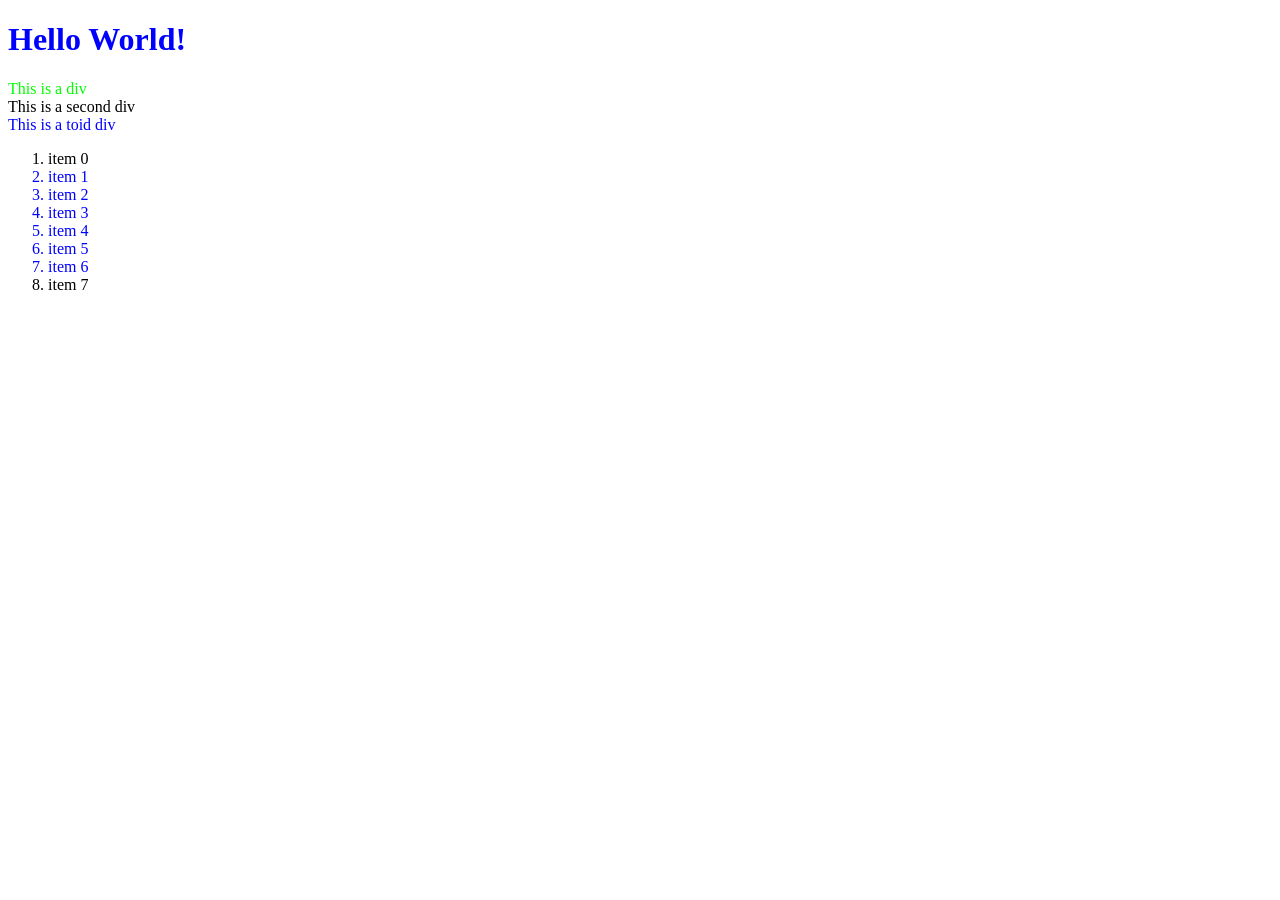
<file: 28_jsdom/index.html>
<!DOCTYPE html>

<!--
    Team MS Microsoft :: Margie Cao, Suhana Kumar
    SoftDev pd5
    K28 -- Manipulating the DOM
    2025-01-07t
  --------------------------------------------------
  -->

<html lang="en">
  <!-- HTML file for exploring JavaScript interactions with the DOM -->

  <head>
    <meta charset="utf-8">
    <style>
      .red   {color : #ff0000;}
      .green {color : #00ff00;}
      .blue  {color : #0000ff;}
    </style>
  </head>

  <body>
    <h1 id="h" class="blue">Hello World!</h1>

    <div id="div1" class="green">This is a div</div>
    <div id="div2">This is a second div</div>
    <div class="blue">This is a toid div</div>

    <ol id="thelist">
      <li class="">item 0</li>
      <li class="green blue">item 1</li>
      <li class="green blue">item 2</li>
      <li class="red green blue">item 3</li>
      <li class="red green blue">item 4</li>
      <li class="green blue">item 5</li>
      <li class="green blue">item 6</li>
      <li class="">item 7</li>
    </ol>

    <script src="dommy_consolery.js"></script>

  </body>
</html>
</file>
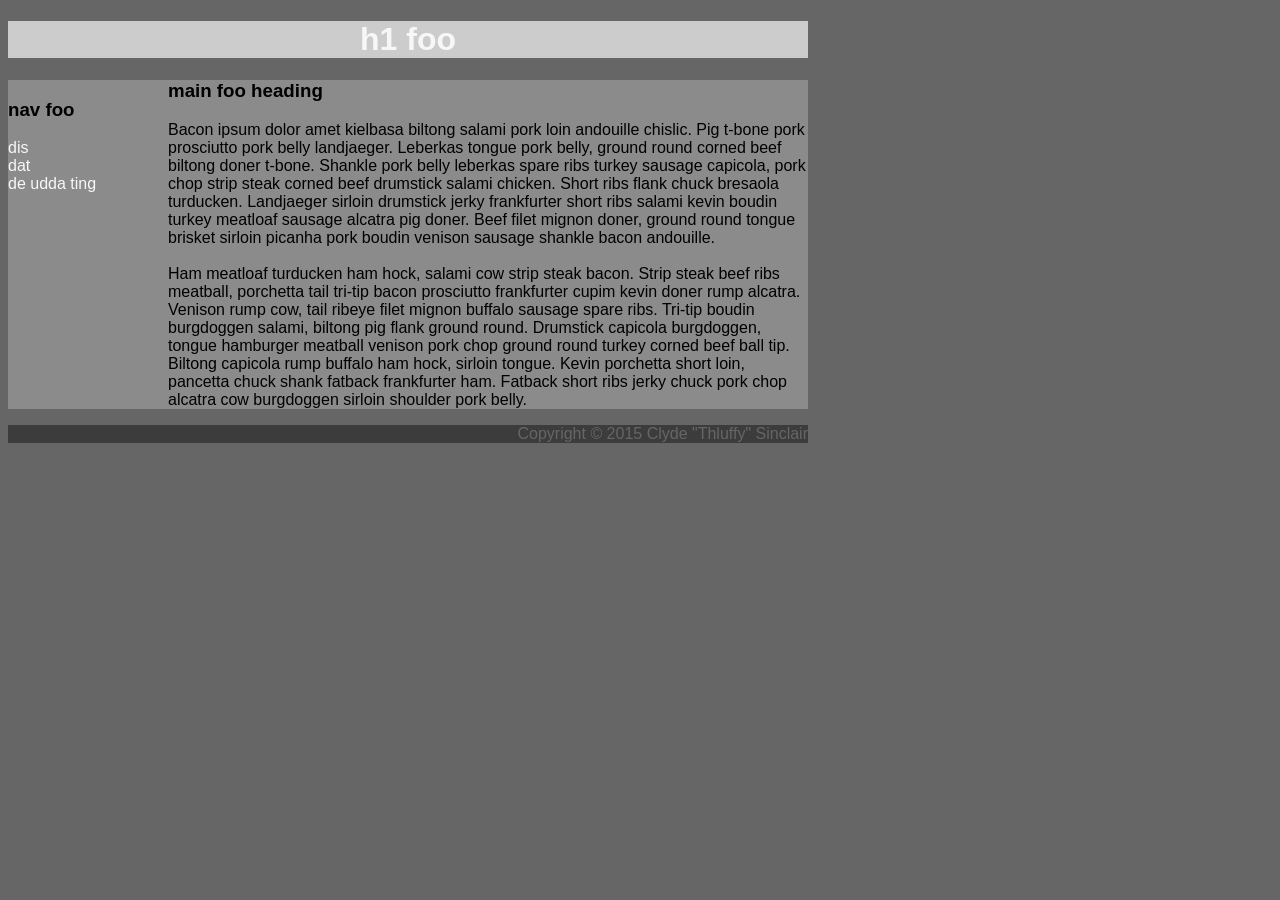
<file: 18_live-stuyle/templates/index.html>
<!DOCTYPE html>
<!-- 
  Clyde 'Thluffy' Sinclair
  SoftDev
  Sep 2024

 -->


<html>
<head>
<link rel="stylesheet" href="../static/style.css">
    <title> foo </title>
  </head>

  <body>
    <div class="header">
      <h1>
        h1 foo
      </h1>
    </div>
    <div class="main">
        <div class="nav">
            <h3>nav foo</h3>
              <p5>dis</p5>
              </br>
              <p5>dat</p5>
              </br>
              <p5>de udda ting</p5>
        </div>
      <div class="inside">
      <h3>main foo heading</h3>
      <p>Bacon ipsum dolor amet kielbasa biltong salami pork loin andouille chislic.
      Pig t-bone pork prosciutto pork belly landjaeger. 
      Leberkas tongue pork belly, ground round corned beef biltong doner t-bone. 
      Shankle pork belly leberkas spare ribs turkey sausage capicola, 
      pork chop strip steak corned beef drumstick salami chicken. Short ribs flank chuck bresaola turducken.
      Landjaeger sirloin drumstick jerky frankfurter short ribs salami kevin boudin turkey meatloaf sausage alcatra pig doner.
      Beef filet mignon doner, ground round tongue brisket sirloin picanha pork boudin venison sausage shankle bacon andouille.
        </br>
        </br>
      Ham meatloaf turducken ham hock, salami cow strip steak bacon. 
      Strip steak beef ribs meatball, porchetta tail tri-tip bacon prosciutto frankfurter cupim kevin doner rump alcatra.
      Venison rump cow, tail ribeye filet mignon buffalo sausage spare ribs. 
      Tri-tip boudin burgdoggen salami, biltong pig flank ground round. 
      Drumstick capicola burgdoggen, tongue hamburger meatball venison pork chop ground round turkey corned beef ball tip. 
      Biltong capicola rump buffalo ham hock, sirloin tongue. Kevin porchetta short loin, pancetta chuck shank fatback frankfurter ham. 
      Fatback short ribs jerky chuck pork chop alcatra cow burgdoggen sirloin shoulder pork belly.</p>
      </div>
    </div>
    <div class="copyright">
      <p2>Copyright © 2015 Clyde "Thluffy" Sinclair<p2>
    </div>
  </body>
</html>
</file>
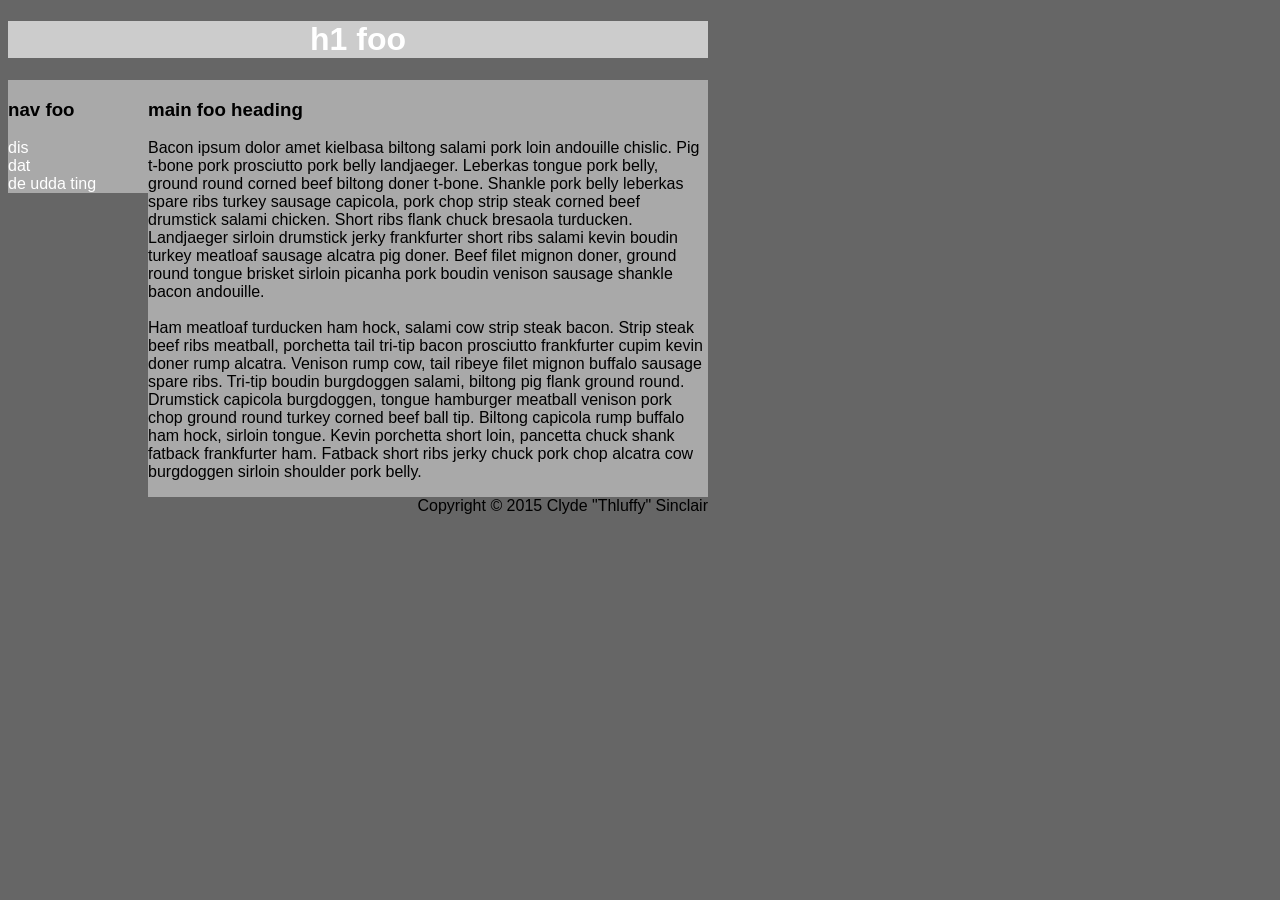
<file: 17_style-layer/mimic.html>
<!DOCTYPE html>
<!-- 
  Clyde 'Thluffy' Sinclair
  SoftDev
  Sep 2024

 -->


<html>
  <style>
    body {
      width: 700px;
      height: 300px;
      font-family: sans-serif;
      background-color: #666666;
    }
    .header {
      background-color: #cccccc;
    }
    .main {
      background-color: white;
    }
    h1 {
      text-align: center;
      color: white;
    }
    p5 {
      color: white
    }
    nav {
      width: 20%;
      float: left;
      background-color: #A9A9A9;
    }
    .inside {
      width: 80%;
      float: right;
      display: block;
      background-color: #A9A9A9;
    }
    .copyright {
      float: right;
      display: inline-block;
    }
  </style>
  
<head>
    <title> foo </title>
  </head>

  <body>
    <div class="header">
      <h1>
        h1 foo
      </h1>
    </div>
    <div class="main">
        <nav>
            <h3>nav foo</h3>
              <p5>dis</p5>
              </br>
              <p5>dat</p5>
              </br>
              <p5>de udda ting</p5>
        </nav>
      <div class="inside">
      <h3>main foo heading</h3>
      <p>Bacon ipsum dolor amet kielbasa biltong salami pork loin andouille chislic.
      Pig t-bone pork prosciutto pork belly landjaeger. 
      Leberkas tongue pork belly, ground round corned beef biltong doner t-bone. 
      Shankle pork belly leberkas spare ribs turkey sausage capicola, 
      pork chop strip steak corned beef drumstick salami chicken. Short ribs flank chuck bresaola turducken.
      Landjaeger sirloin drumstick jerky frankfurter short ribs salami kevin boudin turkey meatloaf sausage alcatra pig doner.
      Beef filet mignon doner, ground round tongue brisket sirloin picanha pork boudin venison sausage shankle bacon andouille.
        </br>
        </br>
      Ham meatloaf turducken ham hock, salami cow strip steak bacon. 
      Strip steak beef ribs meatball, porchetta tail tri-tip bacon prosciutto frankfurter cupim kevin doner rump alcatra.
      Venison rump cow, tail ribeye filet mignon buffalo sausage spare ribs. 
      Tri-tip boudin burgdoggen salami, biltong pig flank ground round. 
      Drumstick capicola burgdoggen, tongue hamburger meatball venison pork chop ground round turkey corned beef ball tip. 
      Biltong capicola rump buffalo ham hock, sirloin tongue. Kevin porchetta short loin, pancetta chuck shank fatback frankfurter ham. 
      Fatback short ribs jerky chuck pork chop alcatra cow burgdoggen sirloin shoulder pork belly.</p>
      </div>
    </div>
    <div class="copyright">
      <p2>Copyright © 2015 Clyde "Thluffy" Sinclair<p2>
    </div>
  </body>
</html>
</file>
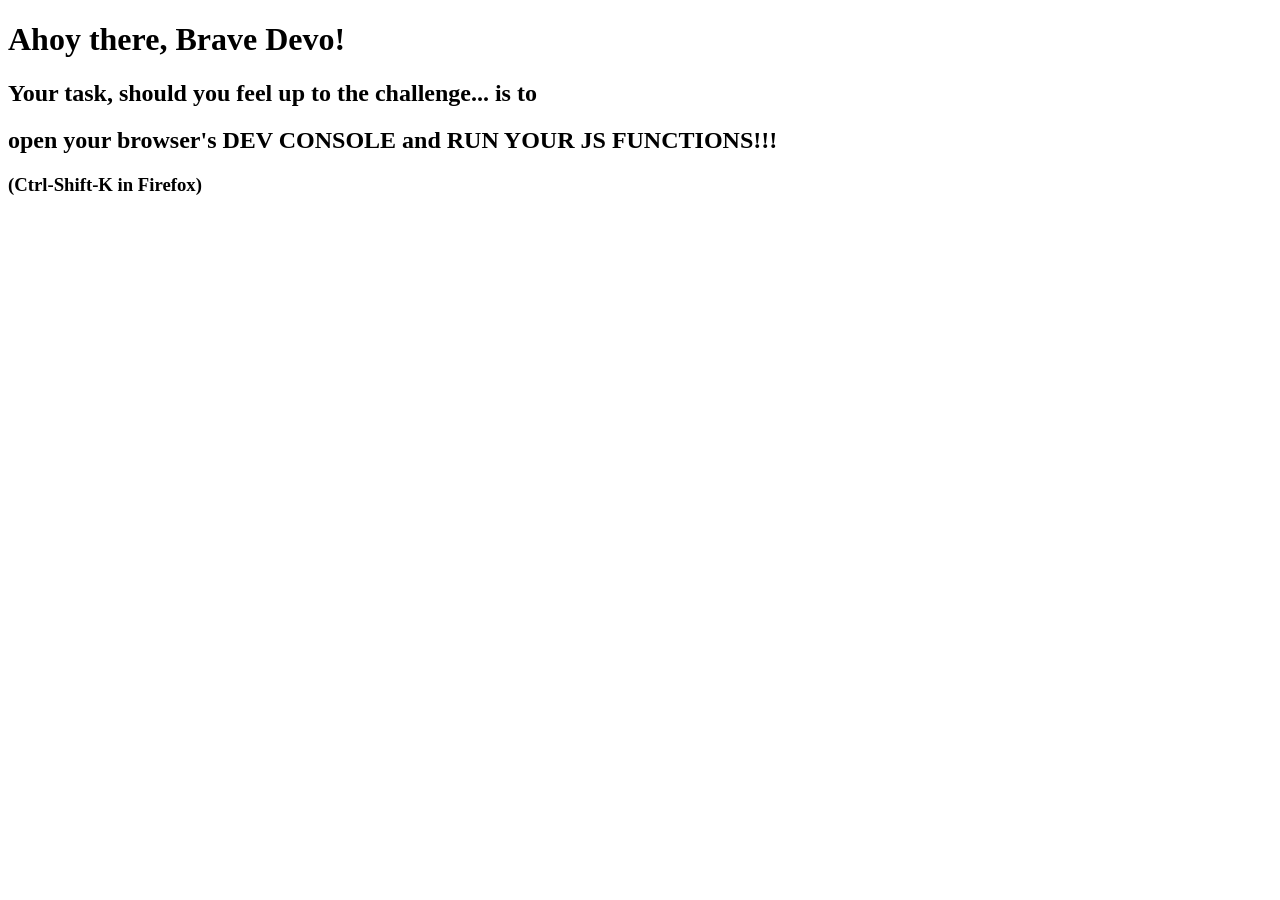
<file: 27_js/open_me.html>
<!DOCTYPE html>

<!--
    Team Margie - Margie Cao, Jayden Zhang
    SoftDev pd0
    K27 - Basic functions in JavaScript
    2025-01-06m
-->

<html lang="en">
  <!-- HTML file for intro JavaScript work -->

  <html>
    <head>
      <meta charset="utf-8"/>
      <title>JS work the foist</title>
    </head>

    <body>
      <H1>Ahoy there, Brave Devo!</H1>
      <h2>Your task, should you feel up to the challenge... is to </h2>
      <h2>open your browser's DEV CONSOLE and RUN YOUR JS FUNCTIONS!!!</h2>
      <h3>(Ctrl-Shift-K in Firefox)</h3>

      <script src="fibfac.js"></script>
    </body>
  </html>
</file>
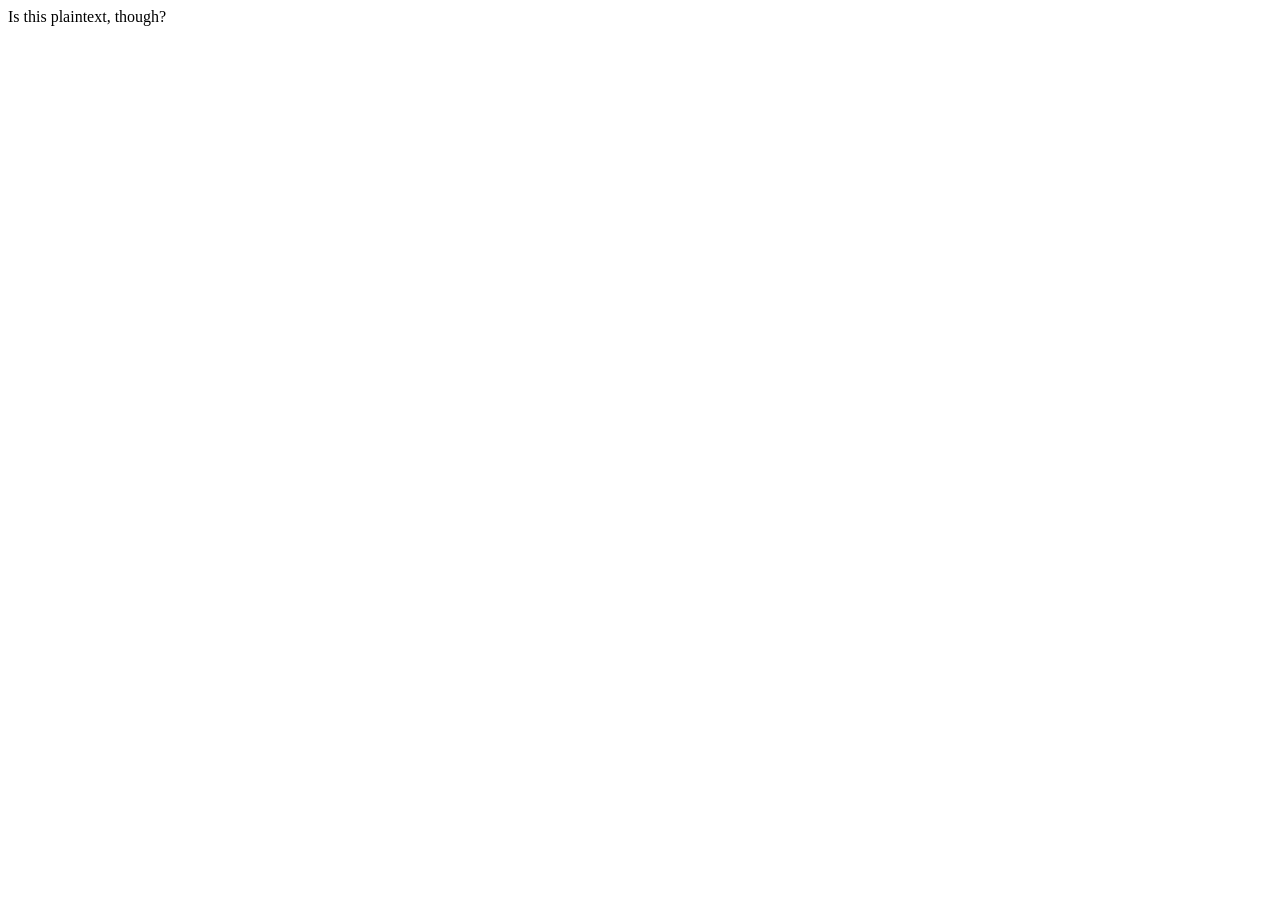
<file: 11_flask-static/static/foo.html>
<!DOCTYPE html>

<html>
 Is this plaintext, though?

<!-- Q: What happens when you access this file via
         http://localhost:5000/static/foo.html 
                 ?
-->
<!-- I thought the website will display "Is this plaintext, though?" and it does.
-->
</html>
</file>
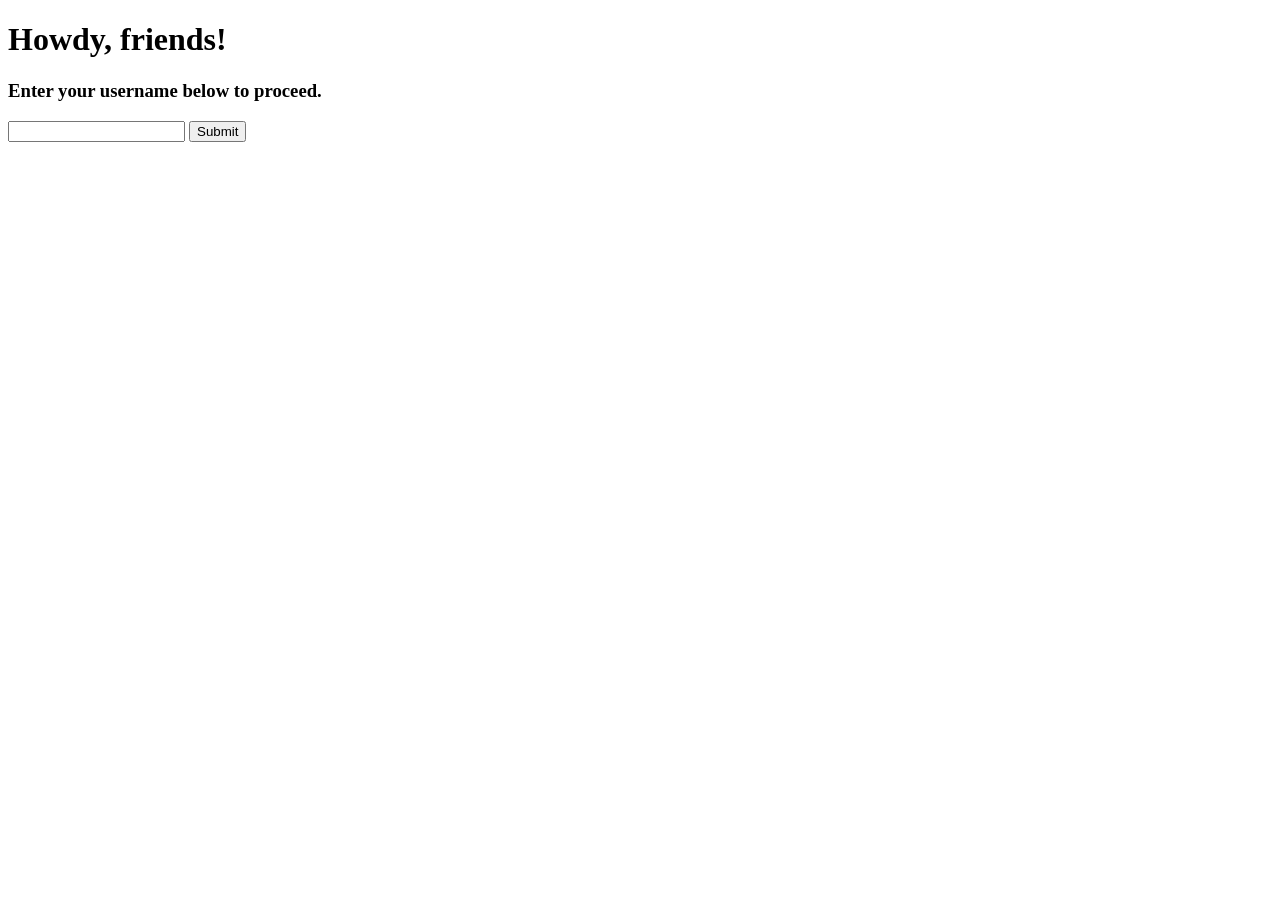
<file: 14_intake/templates/login.html>
<!DOCTYPE html>
<!-- 
  Clyde 'Thluffy' Sinclair
  SoftDev
  Sep 2024

     simple demo of HTML forms via Flask
     
     trioTASK:
     If any member of team has forms experience, let their know-how OSMOTE.
     If no one does, seek external assistance.
     
     PROTIP: Revisit code from foundations if you have it.
     Peruse this code together and discuss how it should work,
       in conjunction with the back end apparatus.
 -->


<html>

  <head>
    <title> LOGIN PAGE </title>
  </head>

  <body>
    <h1>
      Howdy, friends!
    </h1>


    <h3>
      Enter your username below to proceed.
    </h3>
    <form action="/auth">
      <input type="text" name="username">
      <input type="submit" name="sub1">
    </form>
    <br>
  </body>

</html>
</file>
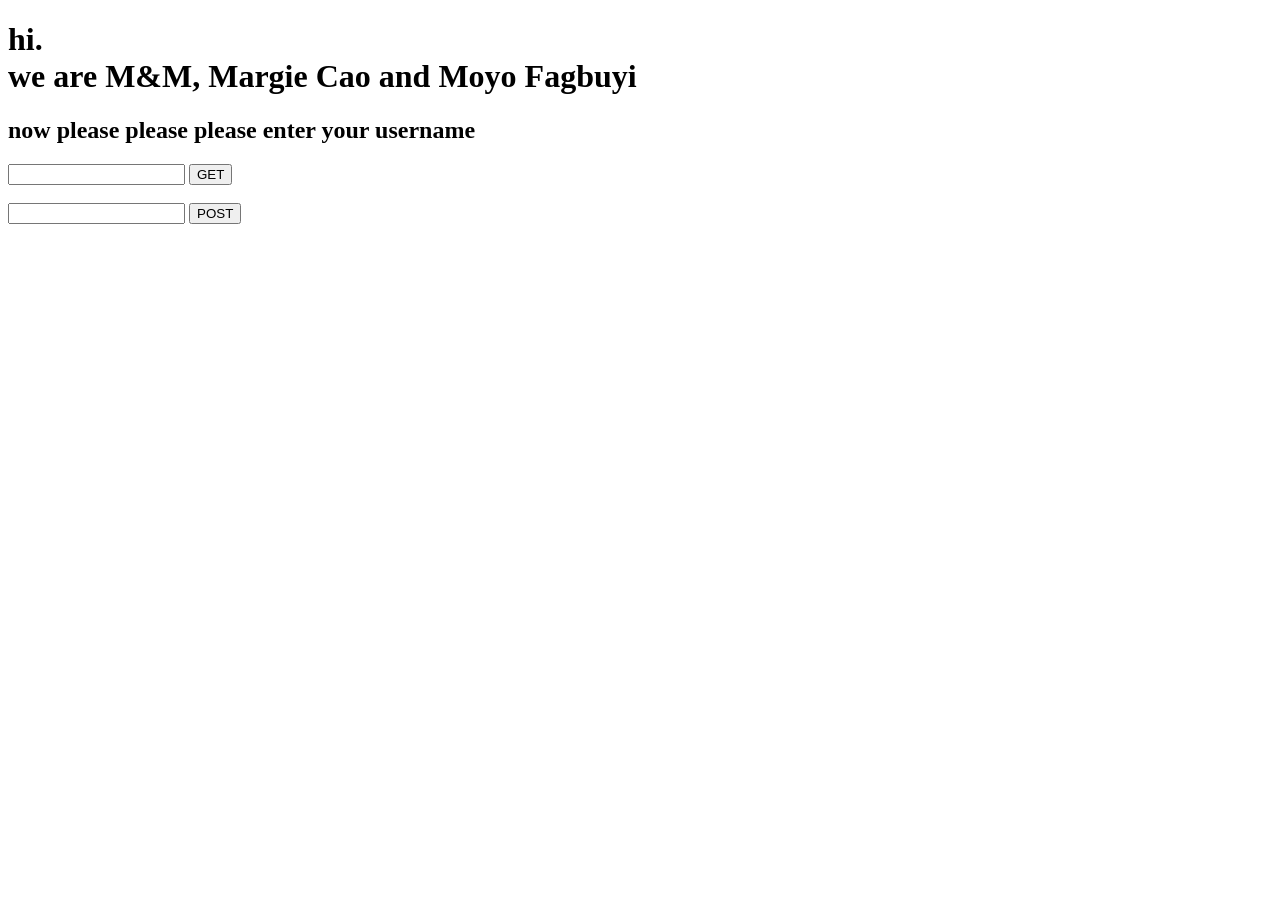
<file: 15_flask-forms/templates/login.html>
<!DOCTYPE html>
<!-- 
M&M - Margie Cao & Moyo Fagbuyi
SoftDev
K15 - Experimenting with Flask GET and POST
2024-10-09
time spent: 2 hours
-->

<html>

  <head>
    <title> M&M </title>
  </head>

  <body>
    <h1>
      hi. <br> we are M&M, Margie Cao and Moyo Fagbuyi
    </h1>
    <h2>
      now please please please enter your username
    </h2>
    <form action="/auth" method="GET">
      <input type="text" name="username">
      <input type="submit" name="sub1" value="GET">
    </form>
    <br>
    <form action="/auth" method="POST">
      <input type="text" name="username">
      <input type="submit" name="sub1" value="POST">
    </form>
  </body>

</html>
</file>
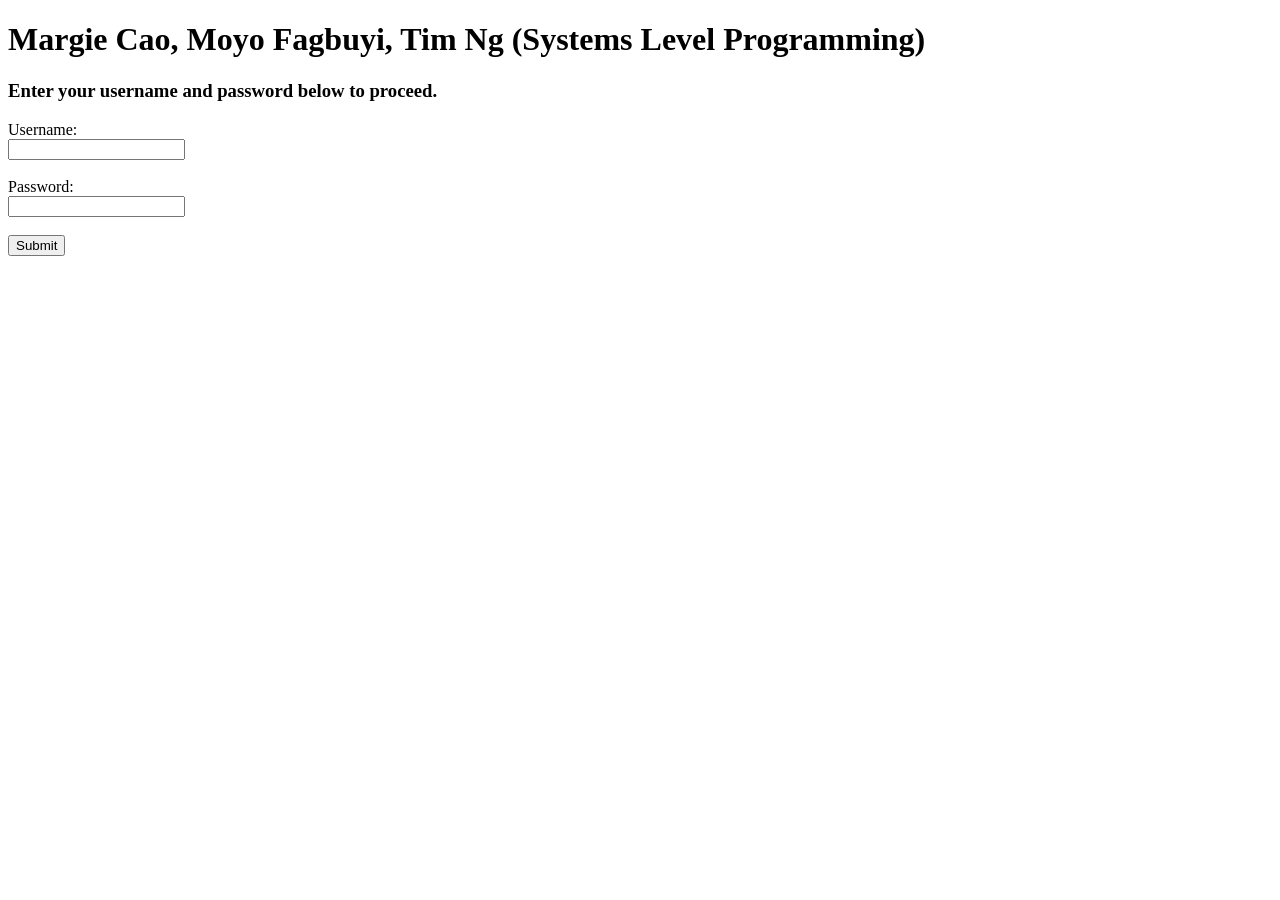
<file: 16_flask-sessions/templates/login.html>
<!DOCTYPE html>
<!-- 
Systems Level Programming - Margie Cao, Tim Ng, Moyo Fagbuyi
SoftDev
K16 - working with sessions and cookies
2024-10-09
time spent: 3 hours
-->

<html>

  <head>
    <title> M&M </title>
  </head>

  <body>
    <h1>
      Margie Cao, Moyo Fagbuyi, Tim Ng (Systems Level Programming)
    </h1>

    <h3>
      Enter your username and password below to proceed.
    </h3>
    <form action="/auth" method="POST"> <!--- get allows user inputs to be stored -->
      <label for="username">Username:</label><br>  
      <input type="text" required id="username" name="username"> <br><br>
      <label for="password">Password:</label><br> 
      <input type="text" required id="password" name="password" > <br><br>
      <input type="submit" name="sub1">
    </form>
  </body>

</html>
</file>
<file: 18_live-stuyle/static/style.css>
body {
  font-family: Arial, Helvetica, sans-serif;
  background-color: #666666;
  width: 800px;
  height: 500px;
}
.header {
  background-color: #cccccc;
}
.main {
  background-color: #8b8b8b;
}
h1 {
  text-align: center;
  color: #f7f7f7;
}
p5 {
  color: #f7f7f7
}
.nav {
  width: 20%;
  float: left;
}
.inside {
  margin-left: 20%;
  width: 80%;
}
.copyright {
  text-align: right;
  color: #676666;
  background-color: #3c3c3c;
}
</file>
